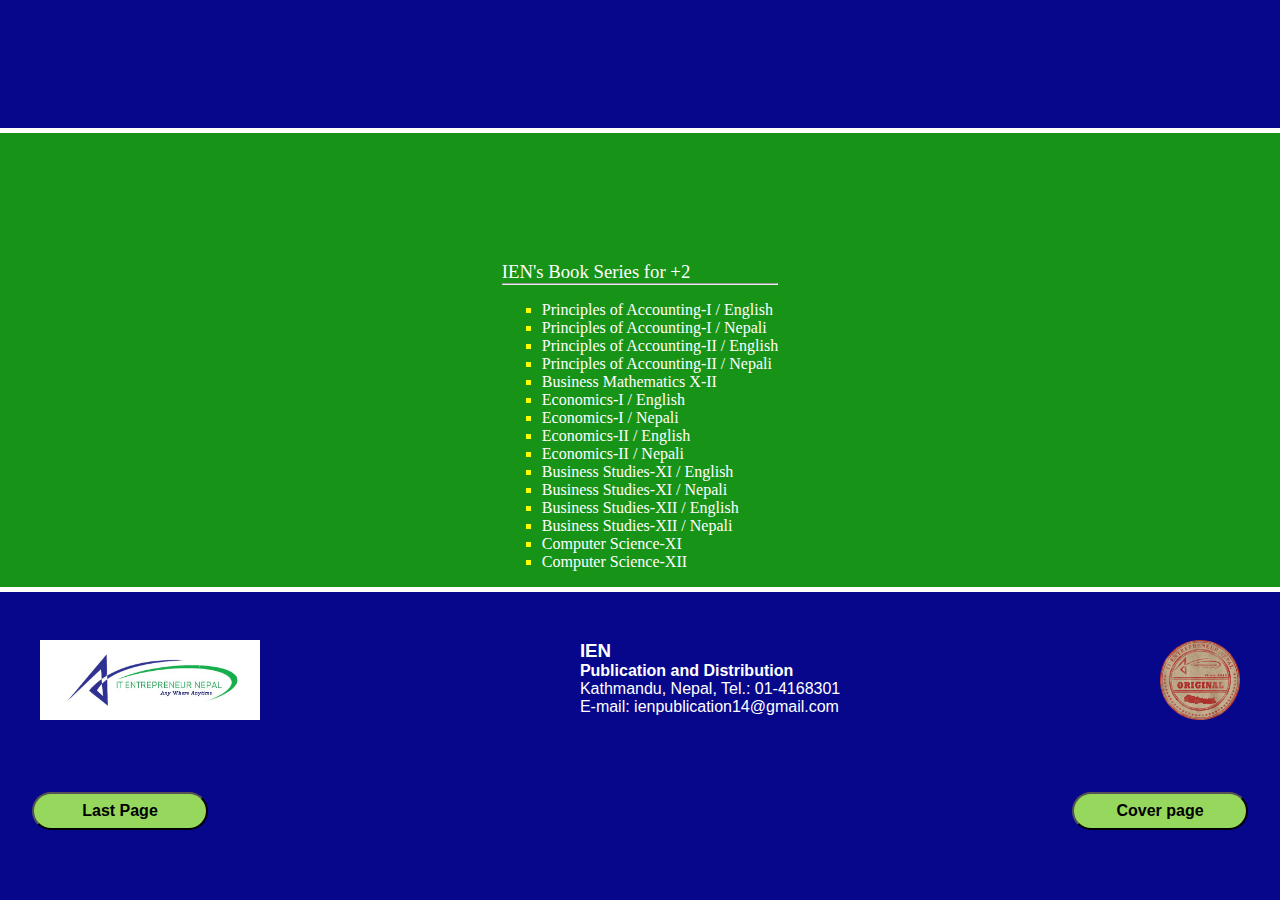
<file: Book/back_page.html>
<!DOCTYPE html>
<html>
  <head>
    <title>Back page</title>
    <style>
      body {
        margin: 0;
        padding: 0;
        background: #07078b;
      }
      .back-main-content {
        margin-top: 8em;
        background: #179417;
        height: max-content;
        width: 100%;
        display: flex;
        justify-content: center;
        border-top: 5px solid #fff;
        border-bottom: 5px solid #fff;
        margin-bottom: 3em;
      }
      .back-content-1 {
        color: #fff;
        font-family: "Poppins";
        margin-top: 8em;
      }
      .back-content-1 h3 {
        font-weight: 500;
        margin: 0;
      }
      .back-content-1 hr {
        margin: 0;
      }
      .back-content-1 ul li::marker {
        color: yellow;
      }
      .back-logo {
        height: 5em;
        width: auto;
      }
      .back-footer {
        display: flex;
        justify-content: space-between;
        margin: 2.5em;
      }
      .back-footer-1 {
        height: max-content;
        color: #fff;
        font-family: "Segoe UI", Tahoma, Geneva, Verdana, sans-serif;
      }
      .back-footer-1 h3,
      .back-footer-1 h4,
      .back-footer-1 p {
        margin: 0;
      }
      .last-button {
        display: flex;
        justify-content: space-between;
        padding: 2em;
      }
      .last-button button {
        background-color: rgb(149, 216, 93);
        font-size: 12pt;
        padding: 0.5em;
        width: 11em;
        border-radius: 2em;
        font-weight: 600;
      }
      .last-button button:hover {
        background-color: #94d85dc8;
        cursor: pointer;
      }
      .last-button button a {
        text-decoration: none;
      }
    </style>
  </head>
  <body>
    <div class="back-main-content">
      <dvi class="back-content-1">
        <h3>IEN's Book Series for +2</h3>
        <hr />
        <ul>
          <li type="square">Principles of Accounting-I / English</li>
          <li type="square">Principles of Accounting-I / Nepali</li>
          <li type="square">Principles of Accounting-II / English</li>
          <li type="square">Principles of Accounting-II / Nepali</li>
          <li type="square">Business Mathematics X-II</li>
          <li type="square">Economics-I / English</li>
          <li type="square">Economics-I / Nepali</li>
          <li type="square">Economics-II / English</li>
          <li type="square">Economics-II / Nepali</li>
          <li type="square">Business Studies-XI / English</li>
          <li type="square">Business Studies-XI / Nepali</li>
          <li type="square">Business Studies-XII / English</li>
          <li type="square">Business Studies-XII / Nepali</li>
          <li type="square">Computer Science-XI</li>
          <li type="square">Computer Science-XII</li>
        </ul>
      </dvi>
    </div>
    <div class="back-footer">
      <img src="/Image/logo.jpg" alt="This is logo." class="back-logo" />
      <div class="back-footer-1">
        <h3>IEN</h3>
        <h4>Publication and Distribution</h4>
        <p>Kathmandu, Nepal, Tel.: 01-4168301</p>
        <p>E-mail: ienpublication14@gmail.com</p>
      </div>
      <img
        src="/Image/stamp with color-modified.png"
        alt="This is batch"
        class="back-logo"
      />
    </div>
    <div class="last-button">
      <a href="#"><button>Last Page</button></a>
      <a href="index.html"><button>Cover page</button></a>
    </div>
  </body>
</html>
</file>
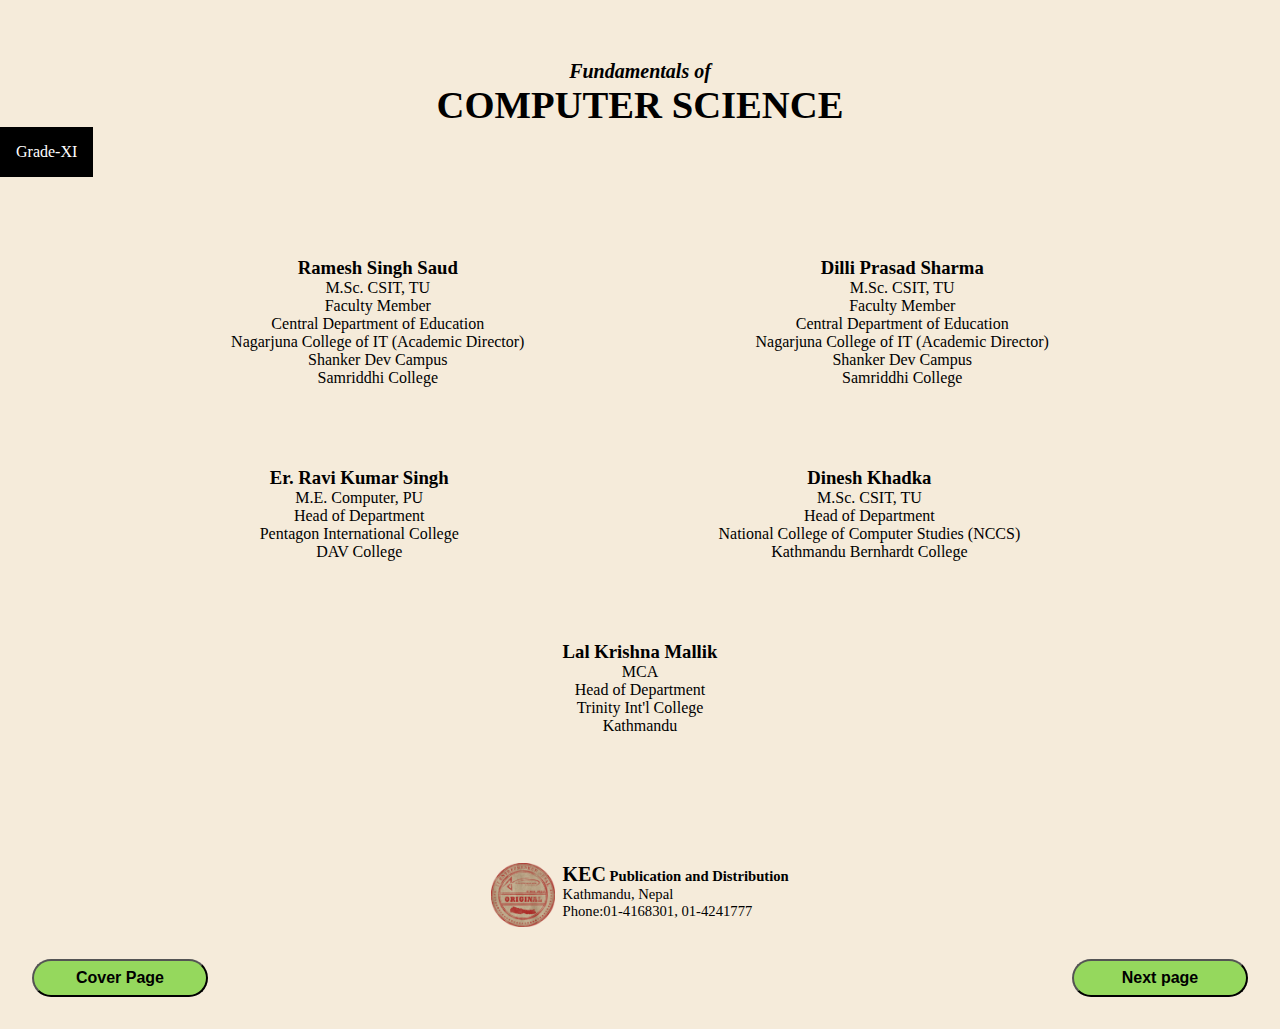
<file: Book/first_page.html>
<!DOCTYPE html>
<html>
  <head>
    <title>First Page</title>
    <style>
      body {
        margin: 0;
        padding: 0;
        background: #e8d2aa6f;
      }
      .first-title-1 {
        margin: 0;
        text-align: center;
        font-family: "Merriweather";
        font-size: 15pt;
        margin-top: 3em;
      }
      .first-title-2 {
        margin: 0;
        text-align: center;
        font-family: "poppins";
        text-transform: uppercase;
        font-size: 29pt;
        font-weight: 600;
      }
      .first-title-3 {
        background: black;
        width: fit-content;
        color: #fff;
        padding: 1em;
        margin-top: 0;
        text-align: center;
      }
      .last-button {
        display: flex;
        justify-content: space-between;
        padding: 2em;
      }
      .last-button button {
        background-color: rgb(149, 216, 93);
        font-size: 12pt;
        padding: 0.5em;
        width: 11em;
        border-radius: 2em;
        font-weight: 600;
      }
      .last-button button:hover {
        background-color: #94d85dc8;
        cursor: pointer;
      }
      .last-button button a {
        text-decoration: none;
      }
      .first-authors {
        display: flex;
        justify-content: space-evenly;
        margin-top: 5em;
      }
      .first-authors-1 {
        text-align: center;
      }
      .first-authors-1 p,
      .first-authors-1 h3 {
        margin: 0;
      }
      .first-authors-2 {
        margin-top: 5em;
      }
      .first-authors-foot {
        display: flex;
        justify-content: center;
        margin-top: 8em;
        font-family: 'poppins';
      }
      .first-authors-foot img {
        height: 4em;
        width: auto;
      }
      .first-authors-foot h3, 
      .first-authors-foot p {
        margin: 0;
        margin-left: .5em;
      }
      .first-authors-foot p {
        font-size: 11pt;
      }
      .first-authors-foot h3 {
        font-size: 11pt;
        font-weight: 600;
      }
      .first-authors-foot h3 span {
        font-size: 15pt;
        font-weight: 700;
      }
    </style>
  </head>
  <body>
    <h3 class="first-title-1"><i>Fundamentals of</i></h3>
    <h1 class="first-title-2">computer science</h1>
    <p class="first-title-3">Grade-XI</p>
    <div class="first-authors">
      <div class="first-authors-1">
        <h3>Ramesh Singh Saud</h3>
        <p>M.Sc. CSIT, TU</p>
        <P>Faculty Member</P>
        <p>Central Department of Education</p>
        <P>Nagarjuna College of IT (Academic Director)</P>
        <p>Shanker Dev Campus</p>
        <P>Samriddhi College</P>
      </div>
      <div class="first-authors-1">
        <h3>Dilli Prasad Sharma</h3>
        <p>M.Sc. CSIT, TU</p>
        <P>Faculty Member</P>
        <p>Central Department of Education</p>
        <P>Nagarjuna College of IT (Academic Director)</P>
        <p>Shanker Dev Campus</p>
        <P>Samriddhi College</P>
      </div>
    </div>
    <div class="first-authors">
      <div class="first-authors-1">
        <h3>Er. Ravi Kumar Singh</h3>
        <p>M.E. Computer, PU</p>
        <P>Head of Department</P>
        <p>Pentagon International College</p>
        <P>DAV College</P>
      </div>
      <div class="first-authors-1">
        <h3>Dinesh Khadka</h3>
        <p>M.Sc. CSIT, TU</p>
        <P>Head of Department</P>
        <p>National College of Computer Studies (NCCS)</p>
        <P>Kathmandu Bernhardt College</P>
      </div>
    </div>
    <div class="first-authors-1 first-authors-2">
      <h3>Lal Krishna Mallik</h3>
      <p>MCA</p>
      <P>Head of Department</P>
      <p>Trinity Int'l College</p>
      <P>Kathmandu</P>
    </div>
    <div class="first-authors-foot">
      <img src="/Image/stamp with color-modified.png" alt="This is logo">
      <div>
        <h3><span>KEC</span> Publication and Distribution</h3>
        <p>Kathmandu, Nepal</p>
        <p>Phone:<a>01-4168301</a>, <a>01-4241777</a></p>
      </div>
    </div>
    <div class="last-button">
      <a href="index.html"><button>Cover Page</button></a>
      <a href="second_page.html"><button>Next page</button></a>
    </div>
  </body>
</html>
</file>
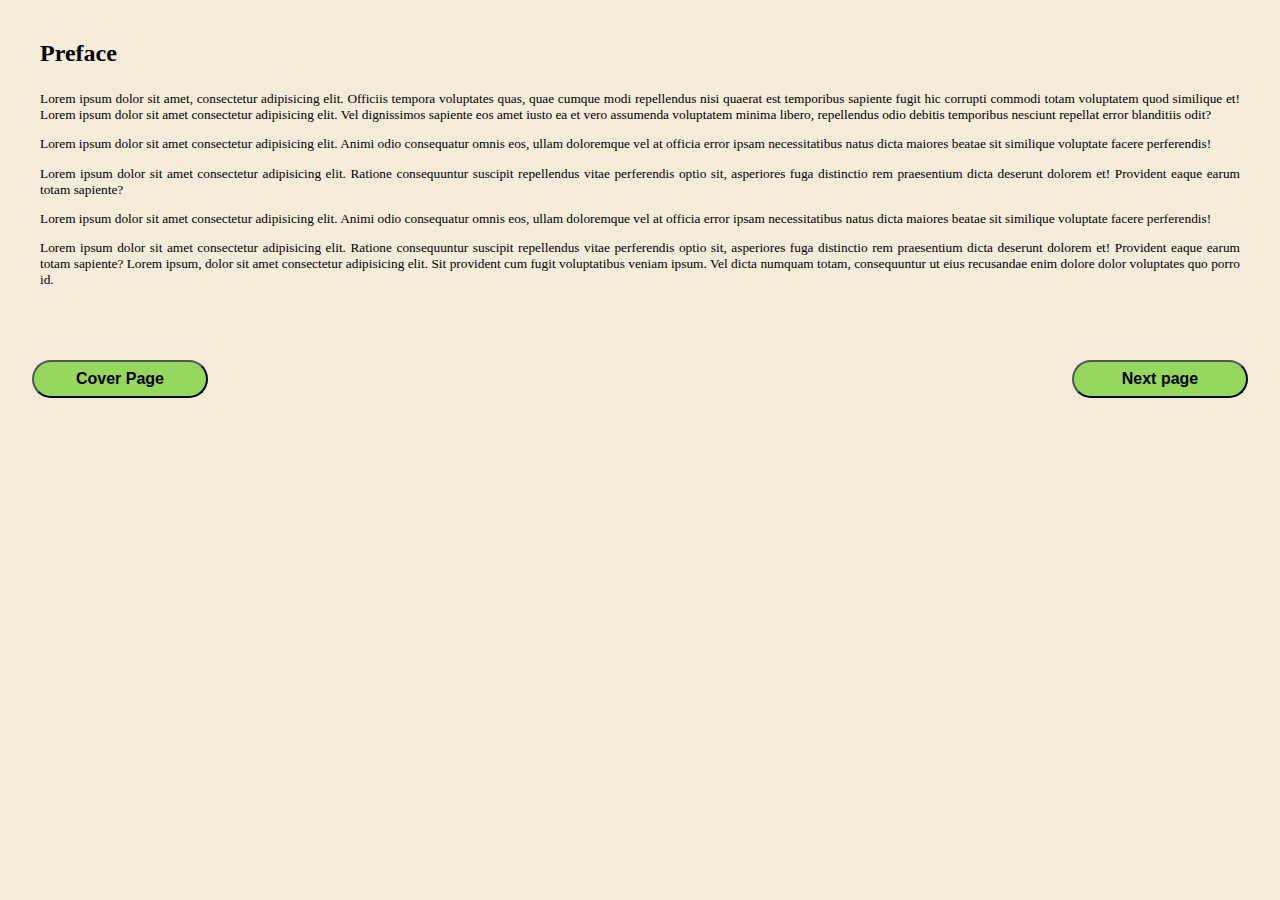
<file: Book/second_page.html>
<!DOCTYPE html>
<html>
  <head>
    <title>Second Page</title>
    <style>
      body {
        margin: 0;
        padding: 0;
        background: #e8d2aa6f;
      }
      .second_page_content {
          margin: 3em;
          font-family: 'poppins';
          font-size: 10pt;
      }
      .second_page_content h3 {
        font-family: 'Merriweather';
        font-weight: 800;
        font-size: 18pt;
      }
      .second_page_content p {
          text-align: justify;
      }
      .last-button {
        display: flex;
        justify-content: space-between;
        padding: 2em;
      }
      .last-button button {
        background-color: rgb(149, 216, 93);
        font-size: 12pt;
        padding: 0.5em;
        width: 11em;
        border-radius: 2em;
        font-weight: 600;
      }
      .last-button button:hover {
        background-color: #94d85dc8;
        cursor: pointer;
      }
      .last-button button a {
        text-decoration: none;
      }
    </style>
  </head>
  <body>
    <div class="second_page_content">
      <h3>Preface</h3>
      <p>
        Lorem ipsum dolor sit amet, consectetur adipisicing elit. Officiis
        tempora voluptates quas, quae cumque modi repellendus nisi quaerat est
        temporibus sapiente fugit hic corrupti commodi totam voluptatem quod
        similique et! Lorem ipsum dolor sit amet consectetur adipisicing elit.
        Vel dignissimos sapiente eos amet iusto ea et vero assumenda voluptatem
        minima libero, repellendus odio debitis temporibus nesciunt repellat
        error blanditiis odit?
      </p>
      <p>
        Lorem ipsum dolor sit amet consectetur adipisicing elit. Animi odio
        consequatur omnis eos, ullam doloremque vel at officia error ipsam
        necessitatibus natus dicta maiores beatae sit similique voluptate facere
        perferendis!
      </p>
      <p>
        Lorem ipsum dolor sit amet consectetur adipisicing elit. Ratione
        consequuntur suscipit repellendus vitae perferendis optio sit,
        asperiores fuga distinctio rem praesentium dicta deserunt dolorem et!
        Provident eaque earum totam sapiente?
      </p>

      <p>
        Lorem ipsum dolor sit amet consectetur adipisicing elit. Animi odio
        consequatur omnis eos, ullam doloremque vel at officia error ipsam
        necessitatibus natus dicta maiores beatae sit similique voluptate facere
        perferendis!
      </p>
      <p>
        Lorem ipsum dolor sit amet consectetur adipisicing elit. Ratione
        consequuntur suscipit repellendus vitae perferendis optio sit,
        asperiores fuga distinctio rem praesentium dicta deserunt dolorem et!
        Provident eaque earum totam sapiente? Lorem ipsum, dolor sit amet
        consectetur adipisicing elit. Sit provident cum fugit voluptatibus
        veniam ipsum. Vel dicta numquam totam, consequuntur ut eius recusandae
        enim dolore dolor voluptates quo porro id.
      </p>
    </div>
    <div class="last-button">
        <a href="index.html"><button>Cover Page</button></a>
        <a href="second_page.html"><button>Next page</button></a>
      </div>
  </body>
</html>
</file>
